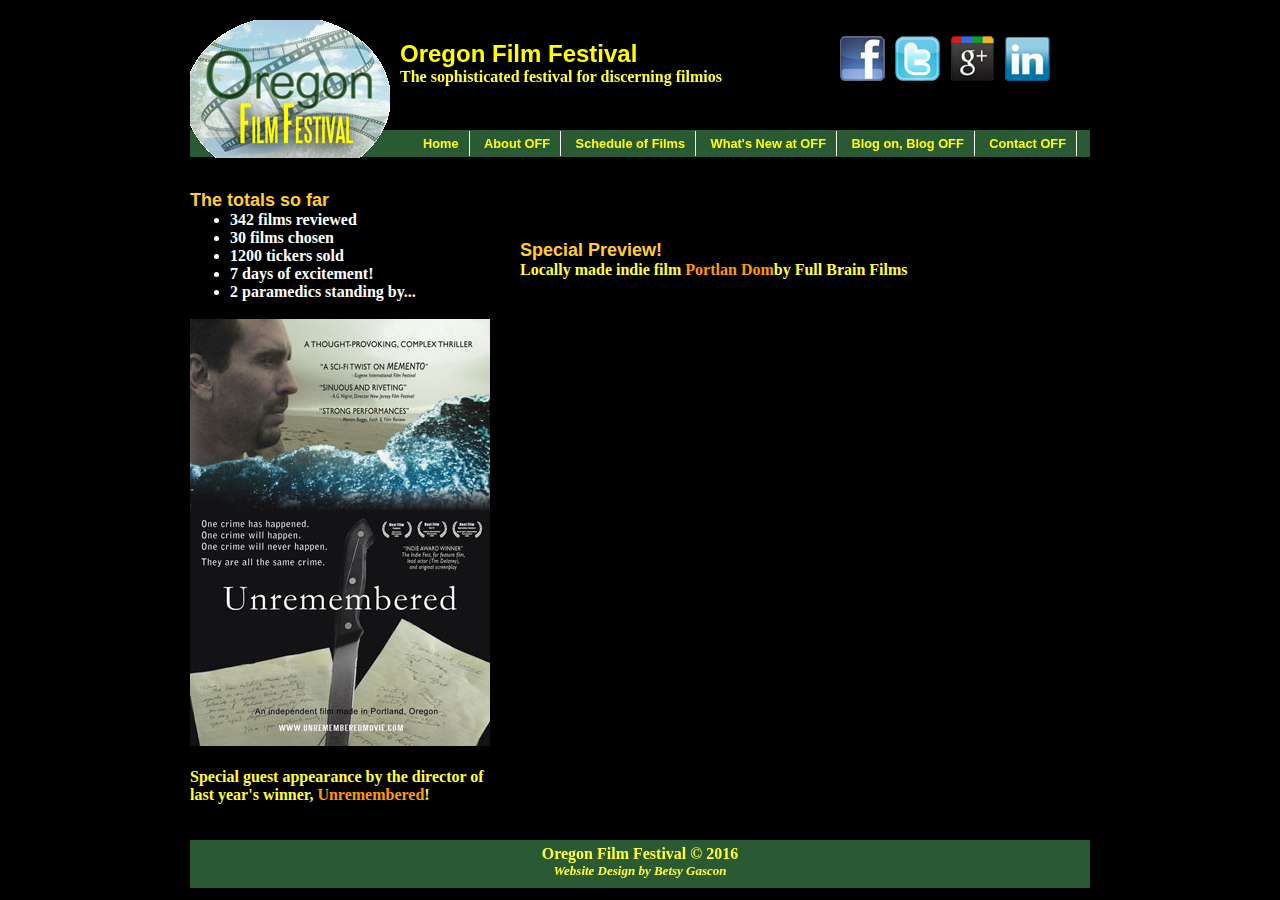
<file: index.html>
<!doctype html>
<html>
<head>
<meta charset="utf-8">
<title>Oregon Film Festival</title>
<link href="assets/oregonff.css" rel="stylesheet" type="text/css">
</head>

<body>
    <div id="centerwrap">
        <div id="header">
       	  <img src="assets/oregonff-logo.png" width="200" height="138" alt="Oregon Film Festival Logo"/>
            <h1>Oregon Film Festival</h1>
            <p>The sophisticated festival for discerning filmios</p>
            <div id="social">
            <img src="assets/soc-facebook.png" width="45" height="45" alt="Facebook Link"/>
            <img src="assets/soc-twitter.png" width="45" height="45" alt="Twitter Link"/>
            <img src="assets/soc-gplus.png" width="45" height="45" alt="Google Plus Link"/>
            <img src="assets/soc-linkedin.png" width="45" height="45" alt="LinkedIn Link"/>
          </div>
        </div>
        <div id="navcontainer">
          <ul>
            <li><a href="#">Home</a></li>
            <li><a href="#">About OFF</a></li>
            <li><a href="schedule-films.html">Schedule of Films</a></li>
            <li><a href="news-off.html">What's New at OFF</a></li>
            <li><a href="#">Blog on, Blog OFF</a></li>
            <li><a href="contact.html">Contact OFF</a></li>
          </ul>
          </div>
        <div id="leftcol">
            <h2>The totals so far</h2>
            <ul>
                <li>342 films reviewed</li>
                <li>30 films chosen</li>
                <li>1200 tickers sold</li>
                <li>7 days of excitement!</li>
                <li>2 paramedics standing by...</li>
            </ul>
            <p>&nbsp;</p>
            <p><img src="assets/unremembered.jpg" width="300" height="427" alt="Independent Film Unremembered"/></p>
            <p>&nbsp;</p>
            <p>Special guest appearance by the director of last year's winner, <a href="http://www.unrememberedmovie.com" target="_blank">Unremembered</a>!</p>
            <p>&nbsp;</p>
            <p>&nbsp;</p>
        </div>
        <div id="rightcol">
            <h2>Special Preview!</h2>
            <p>Locally made indie film <a href="http://www.portlanddom.com" target="_blank">Portlan Dom</a>by Full Brain Films</p>
            <iframe width="560" height="315" src="https://www.youtube.com/embed/sL2AuGXmsto" frameborder="0" allowfullscreen></iframe>
        </div>
        <div id="footer">
            <p>Oregon Film Festival &copy; 2016</p>
            <p class="credits">Website Design by Betsy Gascon</p>
        </div>
    </div>
</body>
</html>
</file>
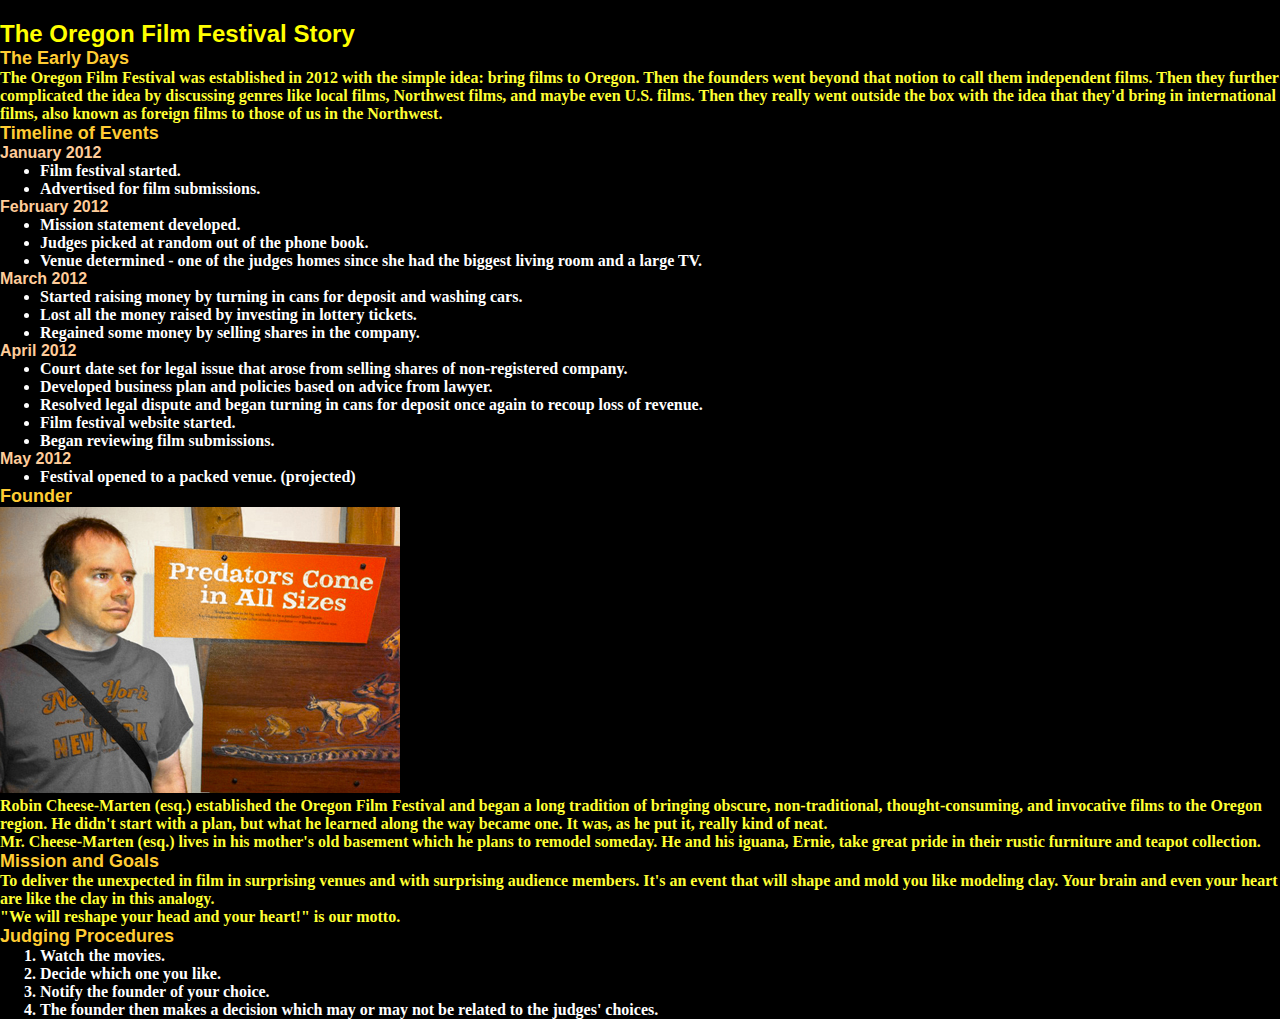
<file: about-oregon-film-festival.html>
<!doctype html>
<html>
<head>
<meta charset="utf-8">
<title>About our festival and mission | Oregon Film Festival</title>
<link href="assets/oregonff.css" rel="stylesheet" type="text/css">
</head>

<body>
<h1>The Oregon Film Festival Story</h1>
<h2>The Early Days</h2>
<p>The Oregon Film Festival was established in 2012 with the  simple idea: bring films to Oregon. Then the founders went beyond that notion  to call them independent films. Then they further complicated the idea by  discussing genres like local films, Northwest films, and maybe even U.S. films.  Then they really went outside the box with the idea that they'd bring in  international films, also known as foreign films to those of us in the  Northwest.</p>
<h2>Timeline of Events</h2>
<h3>January 2012</h3>
<ul>
  <li>Film festival started.</li>
  <li>Advertised for film submissions.</li>
</ul>
<h3>February 2012</h3>
<ul>
  <li>Mission statement developed.</li>
  <li>Judges picked at random out of the phone book.</li>
  <li>Venue determined - one of the judges homes since she had the  biggest living room and a large TV.</li>
</ul>
<h3>March 2012</h3>
<ul>
  <li>Started raising money by turning in cans for deposit and  washing cars.</li>
  <li>Lost all the money raised by investing in lottery tickets.</li>
  <li>Regained some money by selling shares in the company.</li>
</ul>
<h3>April 2012</h3>
<ul>
  <li>Court date set for legal issue that arose from selling  shares of non-registered company.</li>
  <li>Developed business plan and policies based on advice from  lawyer.</li>
  <li>Resolved legal dispute and began turning in cans for deposit  once again to recoup loss of revenue.</li>
  <li>Film festival website started.</li>
  <li>Began reviewing film submissions.</li>
</ul>
<h3>May 2012</h3>
<ul>
  <li>Festival opened to a packed venue. (projected)</li>
</ul>
<h2>Founder</h2>
<p><img src="assets/founder.jpg" width="400" height="286" alt="Robin Cheese-Marten"/></p>
<p>Robin Cheese-Marten (esq.) established the Oregon Film  Festival and began a long tradition of bringing obscure, non-traditional,  thought-consuming, and invocative films to the Oregon region. He didn't start  with a plan, but what he learned along the way became one. It was, as he put  it, really kind of neat.<br>
  Mr. Cheese-Marten (esq.) lives in his mother's old basement  which he plans to remodel someday. He and his iguana, Ernie, take great pride  in their rustic furniture and teapot collection.</p>
<h2>Mission and Goals</h2>
<p>To deliver the unexpected in film in surprising venues and  with surprising audience members. It's an event that will shape and mold you  like modeling clay. Your brain and even your heart are like the clay in this  analogy. <br>
&quot;We will reshape your head and your heart!&quot; is our  motto.</p>
<h2>Judging Procedures</h2>
<ol>
  <li>Watch the movies.</li>
  <li>Decide which one you like.</li>
  <li>Notify the founder of your choice.</li>
  <li>The founder then makes a decision which may or  may not be related to the judges' choices.</li>
</ol>
</body>
</html>
</file>
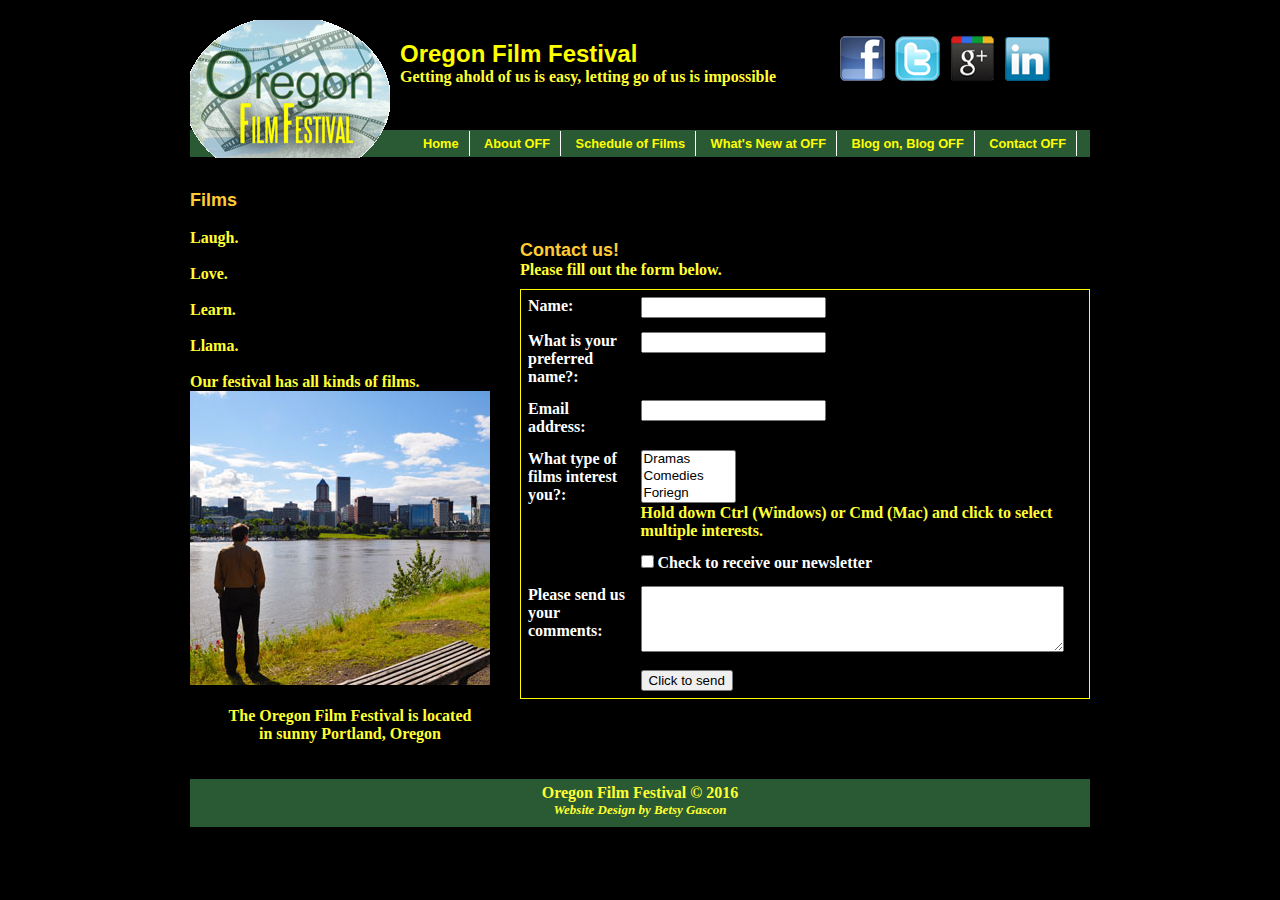
<file: contact.html>
<!doctype html>
<html>
<head>
<meta charset="utf-8">
<title>Contact us about all things indie film | Oregon Film Festival</title>
<link href="assets/oregonff.css" rel="stylesheet" type="text/css">
</head>

<body>
    <div id="centerwrap">
        <div id="header">
       	  <img src="assets/oregonff-logo.png" width="200" height="138" alt="Oregon Film Festival Logo"/>
            <h1>Oregon Film Festival</h1>
            <p>Getting ahold of us is easy, letting go of us is impossible</p>
            <div id="social">
            <img src="assets/soc-facebook.png" width="45" height="45" alt="Facebook Link"/>
            <img src="assets/soc-twitter.png" width="45" height="45" alt="Twitter Link"/>
            <img src="assets/soc-gplus.png" width="45" height="45" alt="Google Plus Link"/>
            <img src="assets/soc-linkedin.png" width="45" height="45" alt="LinkedIn Link"/>
          </div>
        </div>
        <div id="navcontainer">
          <ul>
            <li><a href="index.html">Home</a></li>
            <li><a href="#">About OFF</a></li>
            <li><a href="schedule-films.html">Schedule of Films</a></li>
            <li><a href="news-off.html">What's New at OFF</a></li>
            <li><a href="#">Blog on, Blog OFF</a></li>
            <li><a href="#">Contact OFF</a></li>
          </ul>
          </div>
        <div id="leftcol">
            <h2>Films</h2>
            <p>&nbsp;</p>
          <p>Laugh.</p>
            <p>&nbsp;</p>
            <p>Love.</p>
            <p>&nbsp;</p>
            <p>Learn.</p>
            <p>&nbsp;</p>
            <p>Llama.</p>
            <p>&nbsp;</p>
          <p>Our festival has all kinds of films.</p>
            <p><img src="assets/contact-pdx.jpg" width="300" height="294" alt="Oregon Film Festival in Portland, Oregon"/></p>
            <p>&nbsp;</p>
            <p class="centerit">The Oregon Film Festival is located<br>
in sunny Portland, Oregon</p>
            <p>&nbsp;</p>
            <p>&nbsp;</p>
        </div>
        <div id="rightcol">
            <h2>Contact us!</h2>
            <p>Please fill out the form below.</p>
            <form id="contactform">
            <table width="100%" border="0" cellspacing="0" cellpadding="0">
              <tbody>
                <tr>
                  <td><label for="customername">Name:</label></td>
                  <td><input type="text" name="customername" id="customername"></td>
                </tr>
                <tr>
                  <td><label for="preferredname">What is your preferred name?:</label></td>
                  <td><input name="preferredname" type="text" required id="preferredname"></td>
                </tr>
                <tr>
                  <td><label for="emailaddress">Email address:</label></td>
                  <td><input name="emailaddress" type="email" required id="emailaddress"></td>
                </tr>
                <tr>
                  <td><label for="interests">What type of films interest you?:</label></td>
                  <td><p>
                    <select name="interests" size="3" multiple id="interests">
                      <option value="Dramas">Dramas</option>
                      <option value="Comedies">Comedies</option>
                      <option value="International">Foriegn</option>
                      <option value="Sci Fi and thinkers">Sci Fi</option>
                      <option value="Docs and snoozers">Documentaries</option>
                    </select>
                  </p>
                  <p>Hold down Ctrl (Windows) or Cmd (Mac) and click to select multiple interests. </p></td>
                </tr>
                <tr>
                  <td>&nbsp;</td>
                  <td><input type="checkbox" name="addme" id="addme">
                  Check to receive our newsletter</td>
                </tr>
                <tr>
                  <td><label for="comments">Please send us your comments:</label></td>
                  <td><textarea name="comments" cols="50" rows="4" id="comments"></textarea></td>
                </tr>
                <tr>
                  <td>&nbsp;</td>
                  <td><input type="submit" name="submit" id="submit" value="Click to send"></td>
                </tr>
              </tbody>
            </table>
            </form>
            
           
      </div>
        <div id="footer">
            <p>Oregon Film Festival &copy; 2016</p>
            <p class="credits">Website Design by Betsy Gascon</p>
        </div>
    </div>
</body>
</html>
</file>
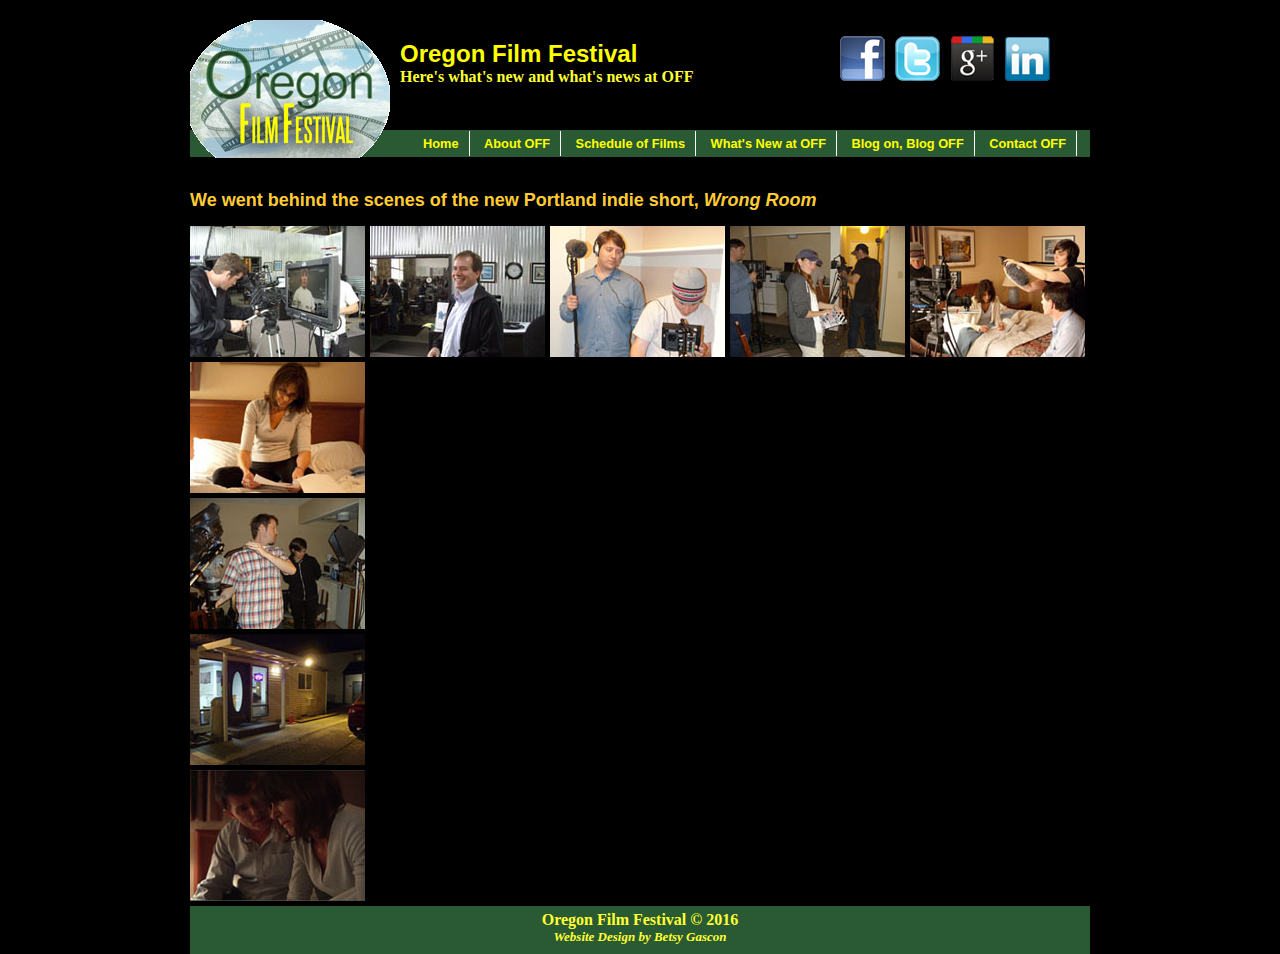
<file: news-off.html>
<!doctype html>
<html>
<head>
<meta charset="utf-8">
<title>Recent indie film news | Oregon Film Festival</title>
<link href="assets/oregonff.css" rel="stylesheet" type="text/css">
<script type="text/javascript">
function MM_preloadImages() { //v3.0
  var d=document; if(d.images){ if(!d.MM_p) d.MM_p=new Array();
    var i,j=d.MM_p.length,a=MM_preloadImages.arguments; for(i=0; i<a.length; i++)
    if (a[i].indexOf("#")!=0){ d.MM_p[j]=new Image; d.MM_p[j++].src=a[i];}}
}

function MM_swapImgRestore() { //v3.0
  var i,x,a=document.MM_sr; for(i=0;a&&i<a.length&&(x=a[i])&&x.oSrc;i++) x.src=x.oSrc;
}

function MM_findObj(n, d) { //v4.01
  var p,i,x;  if(!d) d=document; if((p=n.indexOf("?"))>0&&parent.frames.length) {
    d=parent.frames[n.substring(p+1)].document; n=n.substring(0,p);}
  if(!(x=d[n])&&d.all) x=d.all[n]; for (i=0;!x&&i<d.forms.length;i++) x=d.forms[i][n];
  for(i=0;!x&&d.layers&&i<d.layers.length;i++) x=MM_findObj(n,d.layers[i].document);
  if(!x && d.getElementById) x=d.getElementById(n); return x;
}

function MM_swapImage() { //v3.0
  var i,j=0,x,a=MM_swapImage.arguments; document.MM_sr=new Array; for(i=0;i<(a.length-2);i+=3)
   if ((x=MM_findObj(a[i]))!=null){document.MM_sr[j++]=x; if(!x.oSrc) x.oSrc=x.src; x.src=a[i+2];}
}
</script>
</head>

<body onLoad="MM_preloadImages('assets/news/wr_day1_003.jpg','assets/news/wr_day1_005.jpg','assets/news/wr_day2_005.jpg','assets/news/wr_day2_014.jpg','assets/news/wr_day3_008.jpg','assets/news/wr_day3_020.jpg','assets/news/wr_day3_028.jpg','assets/news/wr_day3_032.jpg','assets/news/wr_karla_garland_01.jpg')">
<div id="centerwrap">
  <div id="header"> <img src="assets/oregonff-logo.png" width="200" height="138" alt="Oregon Film Festival Logo"/>
    <h1>Oregon Film Festival</h1>
    <p>Here's what's new and what's news at OFF</p>
    <div id="social"> <img src="assets/soc-facebook.png" width="45" height="45" alt="Facebook Link"/> <img src="assets/soc-twitter.png" width="45" height="45" alt="Twitter Link"/> <img src="assets/soc-gplus.png" width="45" height="45" alt="Google Plus Link"/> <img src="assets/soc-linkedin.png" width="45" height="45" alt="LinkedIn Link"/> </div>
  </div>
  <div id="navcontainer">
    <ul>
      <li><a href="index.html">Home</a></li>
      <li><a href="#">About OFF</a></li>
      <li><a href="schedule-films.html">Schedule of Films</a></li>
      <li><a href="#">What's New at OFF</a></li>
      <li><a href="#">Blog on, Blog OFF</a></li>
      <li><a href="contact.html">Contact OFF</a></li>
    </ul>
  </div>
  <div id="onecol">
  <h2>We went behind the scenes of the new Portland indie short, <em>Wrong Room</em></h2>
  	<div id="thbrow">
    <img src="assets/news/thb_wr_day1_003.jpg" alt="Pic 1" width="175" height="131" id="pic1" onMouseOver="MM_swapImage('blank_image','','assets/news/wr_day1_003.jpg',1)"/><img src="assets/news/thb_wr_day1_005.jpg" alt="Pic 2" width="175" height="131" id="pic2" onMouseOver="MM_swapImage('blank_image','','assets/news/wr_day1_005.jpg',1)"/><img src="assets/news/thb_wr_day2_005.jpg" alt="Pic 3" width="175" height="131" id="pic3" onMouseOver="MM_swapImage('blank_image','','assets/news/wr_day2_005.jpg',1)"/><img src="assets/news/thb_wr_day2_014.jpg" alt="Pic 4" width="175" height="131" id="pic4" onMouseOver="MM_swapImage('blank_image','','assets/news/wr_day2_014.jpg',1)"/><img src="assets/news/thb_wr_day3_008.jpg" alt="Pic 5" width="175" height="131" id="pic5" onMouseOver="MM_swapImage('blank_image','','assets/news/wr_day3_008.jpg',1)"/>
    </div>
    <div id="thbcol">
    <img src="assets/news/thb_wr_day3_020.jpg" alt="Pic 6" width="175" height="131" id="pic6" onMouseOver="MM_swapImage('blank_image','','assets/news/wr_day3_020.jpg',1)"/><img src="assets/news/thb_wr_day3_028.jpg" alt="Pic 7" width="175" height="131" id="pic7" onMouseOver="MM_swapImage('blank_image','','assets/news/wr_day3_028.jpg',1)"/><img src="assets/news/thb_wr_day3_032.jpg" alt="Pic 8" width="175" height="131" id="pic8" onMouseOver="MM_swapImage('blank_image','','assets/news/wr_day3_032.jpg',1)"/><img src="assets/news/thb_wr_karla_garland_01.jpg" alt="Pic 9" width="175" height="131" id="pic9" onMouseOver="MM_swapImage('blank_image','','assets/news/wr_karla_garland_01.jpg',1)"/>
    </div>
    <div id="mainimage">
    <img id="blank_image" src="assets/news/blank.png" width="600" height="450" alt="Blank Image for Rollover"/>
    </div>
  </div>
  <div id="footer">
    <p>Oregon Film Festival &copy; 2016</p>
    <p class="credits">Website Design by Betsy Gascon</p>
  </div>
</div>
</body>
</html>
</file>
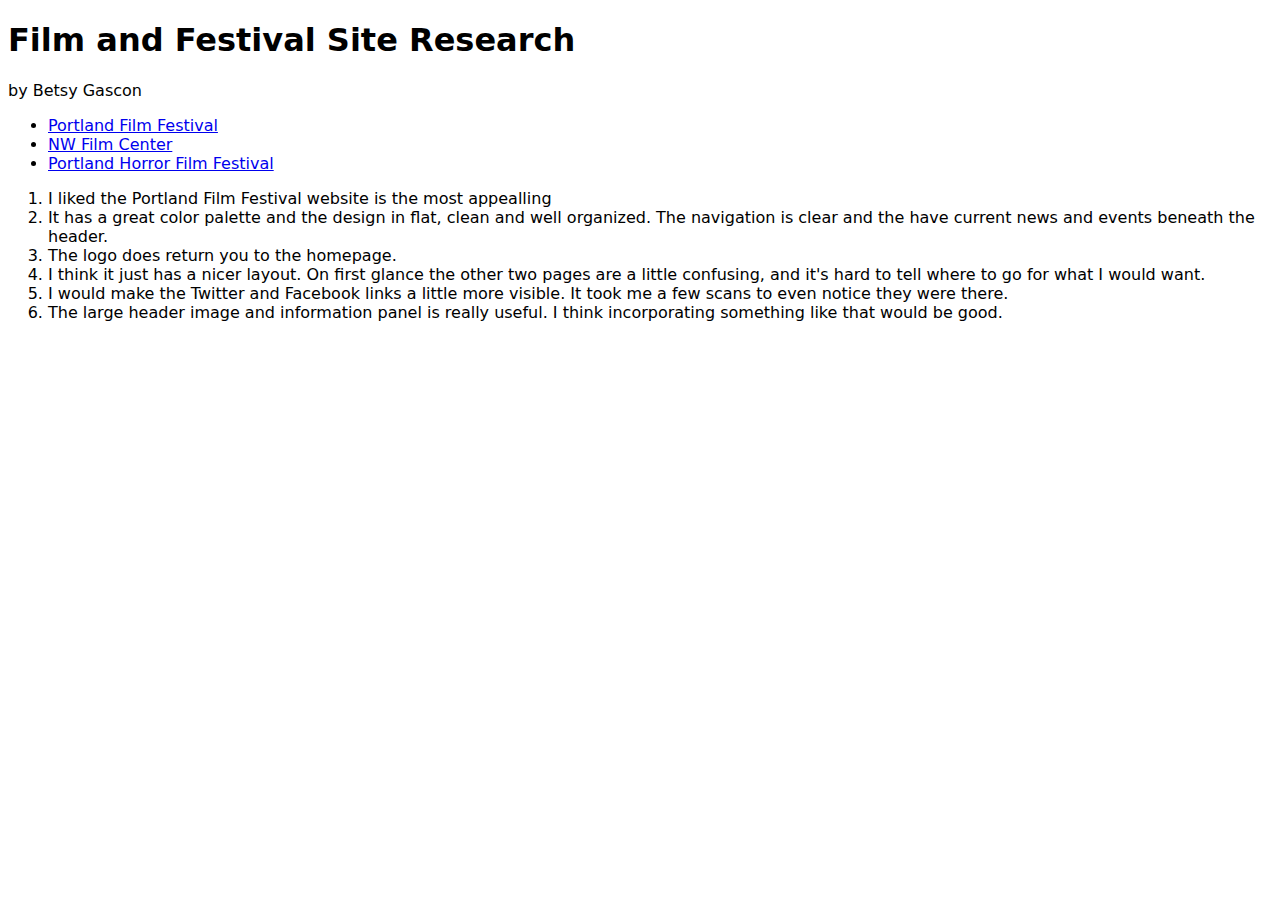
<file: oregonff-research.html>
<!doctype html>
<html>
<head>
<meta charset="utf-8">
<title>Site Research | Oregon Film Festival</title>
<style type="text/css">
body,td,th {
	font-family: Segoe, "Segoe UI", "DejaVu Sans", "Trebuchet MS", Verdana, sans-serif;
}
</style>
</head>

<body>
<h1>Film and Festival Site Research</h1>
<p>by Betsy Gascon</p>
<ul>
  <li><a href="http://portlandfilmfestival.com/">Portland Film Festival</a></li>
  <li><a href="https://nwfilm.org/festivals/">NW Film Center</a> </li>
  <li><a href="https://portlandhorrorfilmfestival.com/">Portland Horror Film Festival</a></li>
</ul>
<ol>
  <li>I liked the Portland Film Festival website is the most appealling</li>
  <li>It has a great color palette and the design in flat, clean and well organized. The navigation is clear and the have current news and events beneath the header.</li>
  <li>The logo does return you to the homepage.</li>
  <li>I think it just has a nicer layout. On first glance the other two pages are a little confusing, and it's hard to tell where to go for what I would want.</li>
  <li>I would make the Twitter and Facebook links a little more visible. It took me a few scans to even notice they were there.</li>
  <li>The large header image and information panel is really useful. I think incorporating something like that would be good.</li>
</ol>
<p>&nbsp;</p>
</body>
</html>
</file>
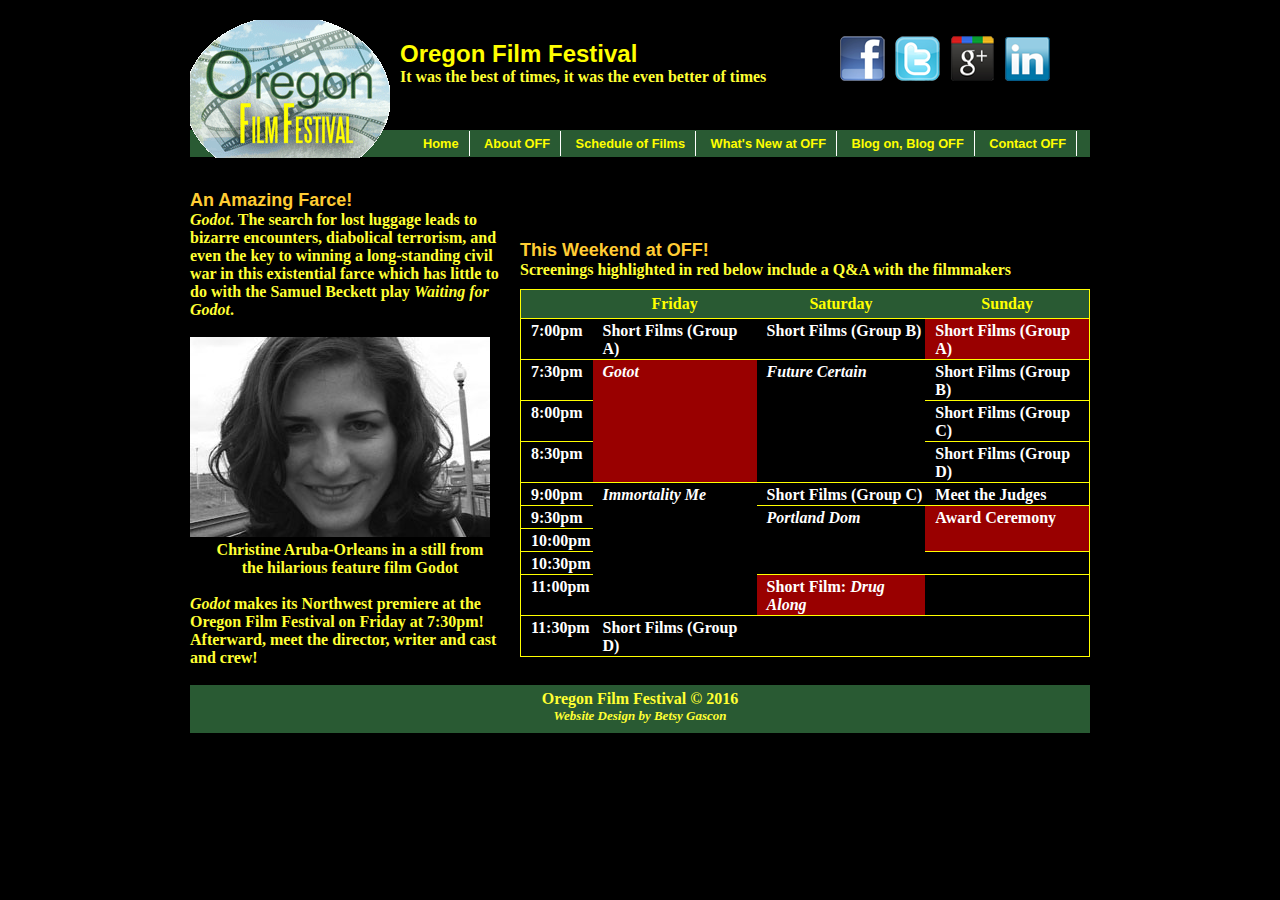
<file: schedule-films.html>
<!doctype html>
<html>
<head>
<meta charset="utf-8">
<title>Our Schedule of Films this year | Oregon Film Festival</title>
<link href="assets/oregonff.css" rel="stylesheet" type="text/css">
</head>

<body>
    <div id="centerwrap">
        <div id="header">
       	  <img src="assets/oregonff-logo.png" width="200" height="138" alt="Oregon Film Festival Logo"/>
            <h1>Oregon Film Festival</h1>
            <p>It was the best of times, it was the even better of times</p>
            <div id="social">
            <img src="assets/soc-facebook.png" width="45" height="45" alt="Facebook Link"/>
            <img src="assets/soc-twitter.png" width="45" height="45" alt="Twitter Link"/>
            <img src="assets/soc-gplus.png" width="45" height="45" alt="Google Plus Link"/>
            <img src="assets/soc-linkedin.png" width="45" height="45" alt="LinkedIn Link"/>
          </div>
        </div>
        <div id="navcontainer">
          <ul>
            <li><a href="index.html">Home</a></li>
            <li><a href="#">About OFF</a></li>
            <li><a href="#">Schedule of Films</a></li>
            <li><a href="news-off.html">What's New at OFF</a></li>
            <li><a href="#">Blog on, Blog OFF</a></li>
            <li><a href="contact.html">Contact OFF</a></li>
          </ul>
          </div>
        <div id="leftcol">
          <h2>An Amazing Farce!</h2>
            <p><em>Godot</em>. The search for lost luggage leads to bizarre encounters, diabolical terrorism, and even the key to winning a long-standing civil war in this existential farce which has little to do with the Samuel Beckett play <em>Waiting for Godot</em>.</p>
            <p>&nbsp;</p>
            <p><img src="assets/godot-still.jpg " width="300" height="200" alt="Christine Aruba-Orleans in Godot"/></p>
            <p class="centerit">Christine Aruba-Orleans in a still from<br>
the hilarious feature film Godot</p>
          <p>&nbsp;</p>
            <p><em>Godot</em> makes its Northwest premiere at the Oregon Film Festival on Friday at 7:30pm! Afterward, meet the director, writer and cast and crew!</p>
            <p>&nbsp;</p>
      </div>
        <div id="rightcol">
            <h2>This Weekend at OFF!</h2>
          <p>Screenings highlighted in red below include a Q&amp;A with the filmmakers</p>
            <table width="100%" border="0" cellspacing="0" cellpadding="0">
              <tbody>
                <tr>
                  <th scope="col">&nbsp;</th>
                  <th scope="col">Friday</th>
                  <th scope="col">Saturday</th>
                  <th scope="col">Sunday</th>
                </tr>
                <tr>
                  <td>7:00pm</td>
                  <td>Short Films (Group A)</td>
                  <td>Short Films (Group B)</td>
                  <td class="highlight_schedule">Short Films (Group A)</td>
                </tr>
                <tr>
                  <td>7:30pm</td>
                  <td rowspan="3" class="highlight_schedule"><em>Gotot</em></td>
                  <td rowspan="3"><em>Future Certain</em></td>
                  <td>Short Films (Group B)</td>
                </tr>
                <tr>
                  <td>8:00pm</td>
                  <td>Short Films (Group C)</td>
                </tr>
                <tr>
                  <td>8:30pm</td>
                  <td>Short Films (Group D)</td>
                </tr>
                <tr>
                  <td>9:00pm</td>
                  <td rowspan="5"><em>Immortality Me</em></td>
                  <td>Short Films (Group C)</td>
                  <td>Meet the Judges</td>
                </tr>
                <tr>
                  <td>9:30pm</td>
                  <td rowspan="3"><em>Portland Dom</em></td>
                  <td rowspan="2" class="highlight_schedule">Award Ceremony</td>
                </tr>
                <tr>
                  <td>10:00pm</td>
                </tr>
                <tr>
                  <td>10:30pm</td>
                  <td>&nbsp;</td>
                </tr>
                <tr>
                  <td>11:00pm</td>
                  <td class="highlight_schedule">Short Film: <em>Drug Along</em></td>
                  <td>&nbsp;</td>
                </tr>
                <tr>
                  <td>11:30pm</td>
                  <td>Short Films (Group D)</td>
                  <td>&nbsp;</td>
                  <td>&nbsp;</td>
                </tr>
              </tbody>
            </table>
            
        </div>
        <div id="footer">
            <p>Oregon Film Festival &copy; 2016</p>
            <p class="credits">Website Design by Betsy Gascon</p>
        </div>
    </div>
</body>
</html>
</file>
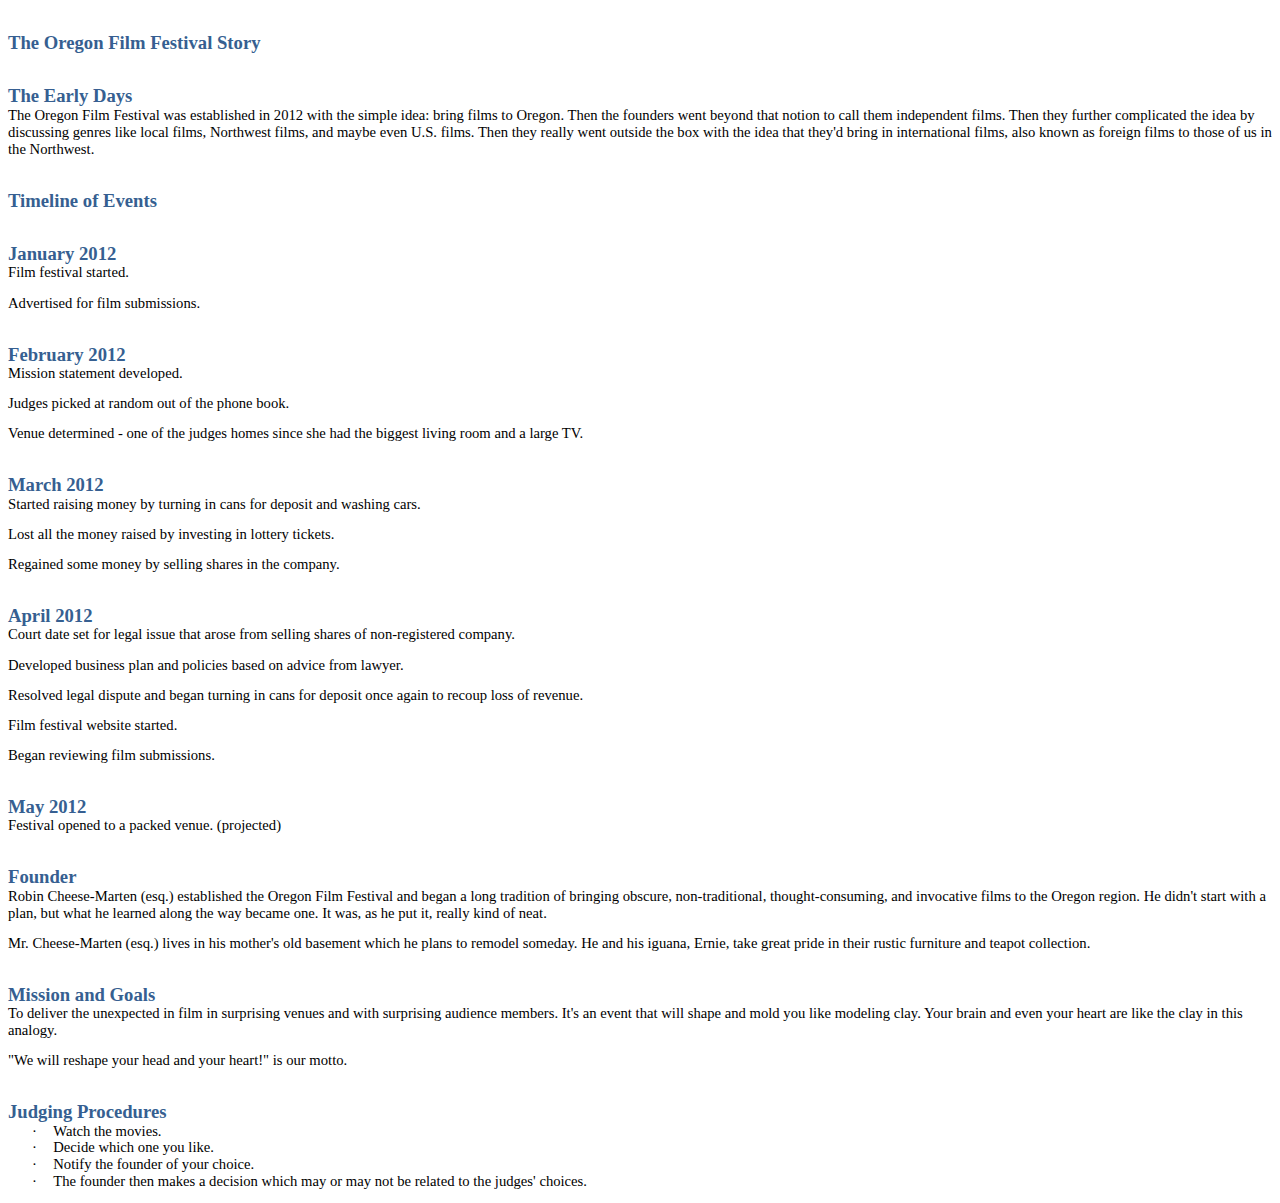
<file: the-oregon-film-festival-story.htm>
<html xmlns:v="urn:schemas-microsoft-com:vml"
xmlns:o="urn:schemas-microsoft-com:office:office"
xmlns:w="urn:schemas-microsoft-com:office:word"
xmlns:m="http://schemas.microsoft.com/office/2004/12/omml"
xmlns:css="http://macVmlSchemaUri" xmlns="http://www.w3.org/TR/REC-html40">

<head>
<meta http-equiv=Content-Type content="text/html; charset=macintosh">
<meta name=ProgId content=Word.Document>
<meta name=Generator content="Microsoft Word 14">
<meta name=Originator content="Microsoft Word 14">
<link rel=File-List href="the-oregon-film-festival-story_files/filelist.xml">
<!--[if gte mso 9]><xml>
 <o:DocumentProperties>
  <o:Author>FBF</o:Author>
  <o:LastAuthor>Greg Kerr</o:LastAuthor>
  <o:Revision>2</o:Revision>
  <o:TotalTime>32</o:TotalTime>
  <o:Created>2012-11-21T22:41:00Z</o:Created>
  <o:LastSaved>2012-11-21T22:41:00Z</o:LastSaved>
  <o:Pages>1</o:Pages>
  <o:Words>349</o:Words>
  <o:Characters>1990</o:Characters>
  <o:Company>Microsoft</o:Company>
  <o:Lines>16</o:Lines>
  <o:Paragraphs>4</o:Paragraphs>
  <o:CharactersWithSpaces>2335</o:CharactersWithSpaces>
  <o:Version>14.0</o:Version>
 </o:DocumentProperties>
</xml><![endif]-->
<link rel=themeData href="the-oregon-film-festival-story_files/themedata.xml">
<!--[if gte mso 9]><xml>
 <w:WordDocument>
  <w:SpellingState>Clean</w:SpellingState>
  <w:GrammarState>Clean</w:GrammarState>
  <w:TrackMoves/>
  <w:TrackFormatting/>
  <w:PunctuationKerning/>
  <w:ValidateAgainstSchemas/>
  <w:SaveIfXMLInvalid>false</w:SaveIfXMLInvalid>
  <w:IgnoreMixedContent>false</w:IgnoreMixedContent>
  <w:AlwaysShowPlaceholderText>false</w:AlwaysShowPlaceholderText>
  <w:DoNotPromoteQF/>
  <w:LidThemeOther>EN-US</w:LidThemeOther>
  <w:LidThemeAsian>JA</w:LidThemeAsian>
  <w:LidThemeComplexScript>X-NONE</w:LidThemeComplexScript>
  <w:Compatibility>
   <w:BreakWrappedTables/>
   <w:SnapToGridInCell/>
   <w:WrapTextWithPunct/>
   <w:UseAsianBreakRules/>
   <w:DontGrowAutofit/>
   <w:SplitPgBreakAndParaMark/>
  </w:Compatibility>
  <m:mathPr>
   <m:mathFont m:val="Cambria Math"/>
   <m:brkBin m:val="before"/>
   <m:brkBinSub m:val="&#45;-"/>
   <m:smallFrac m:val="off"/>
   <m:dispDef/>
   <m:lMargin m:val="0"/>
   <m:rMargin m:val="0"/>
   <m:defJc m:val="centerGroup"/>
   <m:wrapIndent m:val="1440"/>
   <m:intLim m:val="subSup"/>
   <m:naryLim m:val="undOvr"/>
  </m:mathPr></w:WordDocument>
</xml><![endif]--><!--[if gte mso 9]><xml>
 <w:LatentStyles DefLockedState="false" DefUnhideWhenUsed="true"
  DefSemiHidden="true" DefQFormat="false" DefPriority="99"
  LatentStyleCount="276">
  <w:LsdException Locked="false" Priority="0" SemiHidden="false"
   UnhideWhenUsed="false" QFormat="true" Name="Normal"/>
  <w:LsdException Locked="false" Priority="9" SemiHidden="false"
   UnhideWhenUsed="false" QFormat="true" Name="heading 1"/>
  <w:LsdException Locked="false" Priority="9" QFormat="true" Name="heading 2"/>
  <w:LsdException Locked="false" Priority="9" QFormat="true" Name="heading 3"/>
  <w:LsdException Locked="false" Priority="9" QFormat="true" Name="heading 4"/>
  <w:LsdException Locked="false" Priority="9" QFormat="true" Name="heading 5"/>
  <w:LsdException Locked="false" Priority="9" QFormat="true" Name="heading 6"/>
  <w:LsdException Locked="false" Priority="9" QFormat="true" Name="heading 7"/>
  <w:LsdException Locked="false" Priority="9" QFormat="true" Name="heading 8"/>
  <w:LsdException Locked="false" Priority="9" QFormat="true" Name="heading 9"/>
  <w:LsdException Locked="false" Priority="39" Name="toc 1"/>
  <w:LsdException Locked="false" Priority="39" Name="toc 2"/>
  <w:LsdException Locked="false" Priority="39" Name="toc 3"/>
  <w:LsdException Locked="false" Priority="39" Name="toc 4"/>
  <w:LsdException Locked="false" Priority="39" Name="toc 5"/>
  <w:LsdException Locked="false" Priority="39" Name="toc 6"/>
  <w:LsdException Locked="false" Priority="39" Name="toc 7"/>
  <w:LsdException Locked="false" Priority="39" Name="toc 8"/>
  <w:LsdException Locked="false" Priority="39" Name="toc 9"/>
  <w:LsdException Locked="false" Priority="35" QFormat="true" Name="caption"/>
  <w:LsdException Locked="false" Priority="10" SemiHidden="false"
   UnhideWhenUsed="false" QFormat="true" Name="Title"/>
  <w:LsdException Locked="false" Priority="1" Name="Default Paragraph Font"/>
  <w:LsdException Locked="false" Priority="11" SemiHidden="false"
   UnhideWhenUsed="false" QFormat="true" Name="Subtitle"/>
  <w:LsdException Locked="false" Priority="22" SemiHidden="false"
   UnhideWhenUsed="false" QFormat="true" Name="Strong"/>
  <w:LsdException Locked="false" Priority="20" SemiHidden="false"
   UnhideWhenUsed="false" QFormat="true" Name="Emphasis"/>
  <w:LsdException Locked="false" Priority="59" SemiHidden="false"
   UnhideWhenUsed="false" Name="Table Grid"/>
  <w:LsdException Locked="false" UnhideWhenUsed="false" Name="Placeholder Text"/>
  <w:LsdException Locked="false" Priority="1" SemiHidden="false"
   UnhideWhenUsed="false" QFormat="true" Name="No Spacing"/>
  <w:LsdException Locked="false" Priority="60" SemiHidden="false"
   UnhideWhenUsed="false" Name="Light Shading"/>
  <w:LsdException Locked="false" Priority="61" SemiHidden="false"
   UnhideWhenUsed="false" Name="Light List"/>
  <w:LsdException Locked="false" Priority="62" SemiHidden="false"
   UnhideWhenUsed="false" Name="Light Grid"/>
  <w:LsdException Locked="false" Priority="63" SemiHidden="false"
   UnhideWhenUsed="false" Name="Medium Shading 1"/>
  <w:LsdException Locked="false" Priority="64" SemiHidden="false"
   UnhideWhenUsed="false" Name="Medium Shading 2"/>
  <w:LsdException Locked="false" Priority="65" SemiHidden="false"
   UnhideWhenUsed="false" Name="Medium List 1"/>
  <w:LsdException Locked="false" Priority="66" SemiHidden="false"
   UnhideWhenUsed="false" Name="Medium List 2"/>
  <w:LsdException Locked="false" Priority="67" SemiHidden="false"
   UnhideWhenUsed="false" Name="Medium Grid 1"/>
  <w:LsdException Locked="false" Priority="68" SemiHidden="false"
   UnhideWhenUsed="false" Name="Medium Grid 2"/>
  <w:LsdException Locked="false" Priority="69" SemiHidden="false"
   UnhideWhenUsed="false" Name="Medium Grid 3"/>
  <w:LsdException Locked="false" Priority="70" SemiHidden="false"
   UnhideWhenUsed="false" Name="Dark List"/>
  <w:LsdException Locked="false" Priority="71" SemiHidden="false"
   UnhideWhenUsed="false" Name="Colorful Shading"/>
  <w:LsdException Locked="false" Priority="72" SemiHidden="false"
   UnhideWhenUsed="false" Name="Colorful List"/>
  <w:LsdException Locked="false" Priority="73" SemiHidden="false"
   UnhideWhenUsed="false" Name="Colorful Grid"/>
  <w:LsdException Locked="false" Priority="60" SemiHidden="false"
   UnhideWhenUsed="false" Name="Light Shading Accent 1"/>
  <w:LsdException Locked="false" Priority="61" SemiHidden="false"
   UnhideWhenUsed="false" Name="Light List Accent 1"/>
  <w:LsdException Locked="false" Priority="62" SemiHidden="false"
   UnhideWhenUsed="false" Name="Light Grid Accent 1"/>
  <w:LsdException Locked="false" Priority="63" SemiHidden="false"
   UnhideWhenUsed="false" Name="Medium Shading 1 Accent 1"/>
  <w:LsdException Locked="false" Priority="64" SemiHidden="false"
   UnhideWhenUsed="false" Name="Medium Shading 2 Accent 1"/>
  <w:LsdException Locked="false" Priority="65" SemiHidden="false"
   UnhideWhenUsed="false" Name="Medium List 1 Accent 1"/>
  <w:LsdException Locked="false" UnhideWhenUsed="false" Name="Revision"/>
  <w:LsdException Locked="false" Priority="34" SemiHidden="false"
   UnhideWhenUsed="false" QFormat="true" Name="List Paragraph"/>
  <w:LsdException Locked="false" Priority="29" SemiHidden="false"
   UnhideWhenUsed="false" QFormat="true" Name="Quote"/>
  <w:LsdException Locked="false" Priority="30" SemiHidden="false"
   UnhideWhenUsed="false" QFormat="true" Name="Intense Quote"/>
  <w:LsdException Locked="false" Priority="66" SemiHidden="false"
   UnhideWhenUsed="false" Name="Medium List 2 Accent 1"/>
  <w:LsdException Locked="false" Priority="67" SemiHidden="false"
   UnhideWhenUsed="false" Name="Medium Grid 1 Accent 1"/>
  <w:LsdException Locked="false" Priority="68" SemiHidden="false"
   UnhideWhenUsed="false" Name="Medium Grid 2 Accent 1"/>
  <w:LsdException Locked="false" Priority="69" SemiHidden="false"
   UnhideWhenUsed="false" Name="Medium Grid 3 Accent 1"/>
  <w:LsdException Locked="false" Priority="70" SemiHidden="false"
   UnhideWhenUsed="false" Name="Dark List Accent 1"/>
  <w:LsdException Locked="false" Priority="71" SemiHidden="false"
   UnhideWhenUsed="false" Name="Colorful Shading Accent 1"/>
  <w:LsdException Locked="false" Priority="72" SemiHidden="false"
   UnhideWhenUsed="false" Name="Colorful List Accent 1"/>
  <w:LsdException Locked="false" Priority="73" SemiHidden="false"
   UnhideWhenUsed="false" Name="Colorful Grid Accent 1"/>
  <w:LsdException Locked="false" Priority="60" SemiHidden="false"
   UnhideWhenUsed="false" Name="Light Shading Accent 2"/>
  <w:LsdException Locked="false" Priority="61" SemiHidden="false"
   UnhideWhenUsed="false" Name="Light List Accent 2"/>
  <w:LsdException Locked="false" Priority="62" SemiHidden="false"
   UnhideWhenUsed="false" Name="Light Grid Accent 2"/>
  <w:LsdException Locked="false" Priority="63" SemiHidden="false"
   UnhideWhenUsed="false" Name="Medium Shading 1 Accent 2"/>
  <w:LsdException Locked="false" Priority="64" SemiHidden="false"
   UnhideWhenUsed="false" Name="Medium Shading 2 Accent 2"/>
  <w:LsdException Locked="false" Priority="65" SemiHidden="false"
   UnhideWhenUsed="false" Name="Medium List 1 Accent 2"/>
  <w:LsdException Locked="false" Priority="66" SemiHidden="false"
   UnhideWhenUsed="false" Name="Medium List 2 Accent 2"/>
  <w:LsdException Locked="false" Priority="67" SemiHidden="false"
   UnhideWhenUsed="false" Name="Medium Grid 1 Accent 2"/>
  <w:LsdException Locked="false" Priority="68" SemiHidden="false"
   UnhideWhenUsed="false" Name="Medium Grid 2 Accent 2"/>
  <w:LsdException Locked="false" Priority="69" SemiHidden="false"
   UnhideWhenUsed="false" Name="Medium Grid 3 Accent 2"/>
  <w:LsdException Locked="false" Priority="70" SemiHidden="false"
   UnhideWhenUsed="false" Name="Dark List Accent 2"/>
  <w:LsdException Locked="false" Priority="71" SemiHidden="false"
   UnhideWhenUsed="false" Name="Colorful Shading Accent 2"/>
  <w:LsdException Locked="false" Priority="72" SemiHidden="false"
   UnhideWhenUsed="false" Name="Colorful List Accent 2"/>
  <w:LsdException Locked="false" Priority="73" SemiHidden="false"
   UnhideWhenUsed="false" Name="Colorful Grid Accent 2"/>
  <w:LsdException Locked="false" Priority="60" SemiHidden="false"
   UnhideWhenUsed="false" Name="Light Shading Accent 3"/>
  <w:LsdException Locked="false" Priority="61" SemiHidden="false"
   UnhideWhenUsed="false" Name="Light List Accent 3"/>
  <w:LsdException Locked="false" Priority="62" SemiHidden="false"
   UnhideWhenUsed="false" Name="Light Grid Accent 3"/>
  <w:LsdException Locked="false" Priority="63" SemiHidden="false"
   UnhideWhenUsed="false" Name="Medium Shading 1 Accent 3"/>
  <w:LsdException Locked="false" Priority="64" SemiHidden="false"
   UnhideWhenUsed="false" Name="Medium Shading 2 Accent 3"/>
  <w:LsdException Locked="false" Priority="65" SemiHidden="false"
   UnhideWhenUsed="false" Name="Medium List 1 Accent 3"/>
  <w:LsdException Locked="false" Priority="66" SemiHidden="false"
   UnhideWhenUsed="false" Name="Medium List 2 Accent 3"/>
  <w:LsdException Locked="false" Priority="67" SemiHidden="false"
   UnhideWhenUsed="false" Name="Medium Grid 1 Accent 3"/>
  <w:LsdException Locked="false" Priority="68" SemiHidden="false"
   UnhideWhenUsed="false" Name="Medium Grid 2 Accent 3"/>
  <w:LsdException Locked="false" Priority="69" SemiHidden="false"
   UnhideWhenUsed="false" Name="Medium Grid 3 Accent 3"/>
  <w:LsdException Locked="false" Priority="70" SemiHidden="false"
   UnhideWhenUsed="false" Name="Dark List Accent 3"/>
  <w:LsdException Locked="false" Priority="71" SemiHidden="false"
   UnhideWhenUsed="false" Name="Colorful Shading Accent 3"/>
  <w:LsdException Locked="false" Priority="72" SemiHidden="false"
   UnhideWhenUsed="false" Name="Colorful List Accent 3"/>
  <w:LsdException Locked="false" Priority="73" SemiHidden="false"
   UnhideWhenUsed="false" Name="Colorful Grid Accent 3"/>
  <w:LsdException Locked="false" Priority="60" SemiHidden="false"
   UnhideWhenUsed="false" Name="Light Shading Accent 4"/>
  <w:LsdException Locked="false" Priority="61" SemiHidden="false"
   UnhideWhenUsed="false" Name="Light List Accent 4"/>
  <w:LsdException Locked="false" Priority="62" SemiHidden="false"
   UnhideWhenUsed="false" Name="Light Grid Accent 4"/>
  <w:LsdException Locked="false" Priority="63" SemiHidden="false"
   UnhideWhenUsed="false" Name="Medium Shading 1 Accent 4"/>
  <w:LsdException Locked="false" Priority="64" SemiHidden="false"
   UnhideWhenUsed="false" Name="Medium Shading 2 Accent 4"/>
  <w:LsdException Locked="false" Priority="65" SemiHidden="false"
   UnhideWhenUsed="false" Name="Medium List 1 Accent 4"/>
  <w:LsdException Locked="false" Priority="66" SemiHidden="false"
   UnhideWhenUsed="false" Name="Medium List 2 Accent 4"/>
  <w:LsdException Locked="false" Priority="67" SemiHidden="false"
   UnhideWhenUsed="false" Name="Medium Grid 1 Accent 4"/>
  <w:LsdException Locked="false" Priority="68" SemiHidden="false"
   UnhideWhenUsed="false" Name="Medium Grid 2 Accent 4"/>
  <w:LsdException Locked="false" Priority="69" SemiHidden="false"
   UnhideWhenUsed="false" Name="Medium Grid 3 Accent 4"/>
  <w:LsdException Locked="false" Priority="70" SemiHidden="false"
   UnhideWhenUsed="false" Name="Dark List Accent 4"/>
  <w:LsdException Locked="false" Priority="71" SemiHidden="false"
   UnhideWhenUsed="false" Name="Colorful Shading Accent 4"/>
  <w:LsdException Locked="false" Priority="72" SemiHidden="false"
   UnhideWhenUsed="false" Name="Colorful List Accent 4"/>
  <w:LsdException Locked="false" Priority="73" SemiHidden="false"
   UnhideWhenUsed="false" Name="Colorful Grid Accent 4"/>
  <w:LsdException Locked="false" Priority="60" SemiHidden="false"
   UnhideWhenUsed="false" Name="Light Shading Accent 5"/>
  <w:LsdException Locked="false" Priority="61" SemiHidden="false"
   UnhideWhenUsed="false" Name="Light List Accent 5"/>
  <w:LsdException Locked="false" Priority="62" SemiHidden="false"
   UnhideWhenUsed="false" Name="Light Grid Accent 5"/>
  <w:LsdException Locked="false" Priority="63" SemiHidden="false"
   UnhideWhenUsed="false" Name="Medium Shading 1 Accent 5"/>
  <w:LsdException Locked="false" Priority="64" SemiHidden="false"
   UnhideWhenUsed="false" Name="Medium Shading 2 Accent 5"/>
  <w:LsdException Locked="false" Priority="65" SemiHidden="false"
   UnhideWhenUsed="false" Name="Medium List 1 Accent 5"/>
  <w:LsdException Locked="false" Priority="66" SemiHidden="false"
   UnhideWhenUsed="false" Name="Medium List 2 Accent 5"/>
  <w:LsdException Locked="false" Priority="67" SemiHidden="false"
   UnhideWhenUsed="false" Name="Medium Grid 1 Accent 5"/>
  <w:LsdException Locked="false" Priority="68" SemiHidden="false"
   UnhideWhenUsed="false" Name="Medium Grid 2 Accent 5"/>
  <w:LsdException Locked="false" Priority="69" SemiHidden="false"
   UnhideWhenUsed="false" Name="Medium Grid 3 Accent 5"/>
  <w:LsdException Locked="false" Priority="70" SemiHidden="false"
   UnhideWhenUsed="false" Name="Dark List Accent 5"/>
  <w:LsdException Locked="false" Priority="71" SemiHidden="false"
   UnhideWhenUsed="false" Name="Colorful Shading Accent 5"/>
  <w:LsdException Locked="false" Priority="72" SemiHidden="false"
   UnhideWhenUsed="false" Name="Colorful List Accent 5"/>
  <w:LsdException Locked="false" Priority="73" SemiHidden="false"
   UnhideWhenUsed="false" Name="Colorful Grid Accent 5"/>
  <w:LsdException Locked="false" Priority="60" SemiHidden="false"
   UnhideWhenUsed="false" Name="Light Shading Accent 6"/>
  <w:LsdException Locked="false" Priority="61" SemiHidden="false"
   UnhideWhenUsed="false" Name="Light List Accent 6"/>
  <w:LsdException Locked="false" Priority="62" SemiHidden="false"
   UnhideWhenUsed="false" Name="Light Grid Accent 6"/>
  <w:LsdException Locked="false" Priority="63" SemiHidden="false"
   UnhideWhenUsed="false" Name="Medium Shading 1 Accent 6"/>
  <w:LsdException Locked="false" Priority="64" SemiHidden="false"
   UnhideWhenUsed="false" Name="Medium Shading 2 Accent 6"/>
  <w:LsdException Locked="false" Priority="65" SemiHidden="false"
   UnhideWhenUsed="false" Name="Medium List 1 Accent 6"/>
  <w:LsdException Locked="false" Priority="66" SemiHidden="false"
   UnhideWhenUsed="false" Name="Medium List 2 Accent 6"/>
  <w:LsdException Locked="false" Priority="67" SemiHidden="false"
   UnhideWhenUsed="false" Name="Medium Grid 1 Accent 6"/>
  <w:LsdException Locked="false" Priority="68" SemiHidden="false"
   UnhideWhenUsed="false" Name="Medium Grid 2 Accent 6"/>
  <w:LsdException Locked="false" Priority="69" SemiHidden="false"
   UnhideWhenUsed="false" Name="Medium Grid 3 Accent 6"/>
  <w:LsdException Locked="false" Priority="70" SemiHidden="false"
   UnhideWhenUsed="false" Name="Dark List Accent 6"/>
  <w:LsdException Locked="false" Priority="71" SemiHidden="false"
   UnhideWhenUsed="false" Name="Colorful Shading Accent 6"/>
  <w:LsdException Locked="false" Priority="72" SemiHidden="false"
   UnhideWhenUsed="false" Name="Colorful List Accent 6"/>
  <w:LsdException Locked="false" Priority="73" SemiHidden="false"
   UnhideWhenUsed="false" Name="Colorful Grid Accent 6"/>
  <w:LsdException Locked="false" Priority="19" SemiHidden="false"
   UnhideWhenUsed="false" QFormat="true" Name="Subtle Emphasis"/>
  <w:LsdException Locked="false" Priority="21" SemiHidden="false"
   UnhideWhenUsed="false" QFormat="true" Name="Intense Emphasis"/>
  <w:LsdException Locked="false" Priority="31" SemiHidden="false"
   UnhideWhenUsed="false" QFormat="true" Name="Subtle Reference"/>
  <w:LsdException Locked="false" Priority="32" SemiHidden="false"
   UnhideWhenUsed="false" QFormat="true" Name="Intense Reference"/>
  <w:LsdException Locked="false" Priority="33" SemiHidden="false"
   UnhideWhenUsed="false" QFormat="true" Name="Book Title"/>
  <w:LsdException Locked="false" Priority="37" Name="Bibliography"/>
  <w:LsdException Locked="false" Priority="39" QFormat="true" Name="TOC Heading"/>
 </w:LatentStyles>
</xml><![endif]-->
<style>
<!--
 /* Font Definitions */
@font-face
	{font-family:"Courier New";
	panose-1:2 7 3 9 2 2 5 2 4 4;
	mso-font-charset:0;
	mso-generic-font-family:auto;
	mso-font-pitch:variable;
	mso-font-signature:-536859905 -1073711037 9 0 511 0;}
@font-face
	{font-family:Wingdings;
	panose-1:5 0 0 0 0 0 0 0 0 0;
	mso-font-charset:2;
	mso-generic-font-family:auto;
	mso-font-pitch:variable;
	mso-font-signature:0 268435456 0 0 -2147483648 0;}
@font-face
	{font-family:"\FF2D\FF33 \30B4\30B7\30C3\30AF";
	panose-1:0 0 0 0 0 0 0 0 0 0;
	mso-font-charset:128;
	mso-generic-font-family:modern;
	mso-font-format:other;
	mso-font-pitch:fixed;
	mso-font-signature:1 134676480 16 0 131072 0;}
@font-face
	{font-family:"\FF2D\FF33 \30B4\30B7\30C3\30AF";
	panose-1:0 0 0 0 0 0 0 0 0 0;
	mso-font-charset:128;
	mso-generic-font-family:modern;
	mso-font-format:other;
	mso-font-pitch:fixed;
	mso-font-signature:1 134676480 16 0 131072 0;}
@font-face
	{font-family:Calibri;
	panose-1:2 15 5 2 2 2 4 3 2 4;
	mso-font-charset:0;
	mso-generic-font-family:auto;
	mso-font-pitch:variable;
	mso-font-signature:-520092929 1073786111 9 0 415 0;}
@font-face
	{font-family:Cambria;
	panose-1:2 4 5 3 5 4 6 3 2 4;
	mso-font-charset:0;
	mso-generic-font-family:auto;
	mso-font-pitch:variable;
	mso-font-signature:-536870145 1073743103 0 0 415 0;}
 /* Style Definitions */
p.MsoNormal, li.MsoNormal, div.MsoNormal
	{mso-style-unhide:no;
	mso-style-qformat:yes;
	mso-style-parent:"";
	margin-top:0in;
	margin-right:0in;
	margin-bottom:10.0pt;
	margin-left:0in;
	line-height:115%;
	mso-pagination:widow-orphan;
	font-size:11.0pt;
	font-family:Calibri;
	mso-fareast-font-family:Calibri;
	mso-bidi-font-family:"Times New Roman";}
h1
	{mso-style-priority:9;
	mso-style-unhide:no;
	mso-style-qformat:yes;
	mso-style-link:"Heading 1 Char";
	mso-style-next:Normal;
	margin-top:24.0pt;
	margin-right:0in;
	margin-bottom:0in;
	margin-left:0in;
	margin-bottom:.0001pt;
	line-height:115%;
	mso-pagination:widow-orphan lines-together;
	page-break-after:avoid;
	mso-outline-level:1;
	font-size:14.0pt;
	font-family:Cambria;
	mso-ascii-font-family:Cambria;
	mso-ascii-theme-font:major-latin;
	mso-fareast-font-family:"\FF2D\FF33 \30B4\30B7\30C3\30AF";
	mso-fareast-theme-font:major-fareast;
	mso-hansi-font-family:Cambria;
	mso-hansi-theme-font:major-latin;
	mso-bidi-font-family:"Times New Roman";
	mso-bidi-theme-font:major-bidi;
	color:#365F91;
	mso-themecolor:accent1;
	mso-themeshade:191;
	mso-font-kerning:0pt;}
h2
	{mso-style-priority:9;
	mso-style-qformat:yes;
	mso-style-link:"Heading 2 Char";
	mso-style-next:Normal;
	margin-top:10.0pt;
	margin-right:0in;
	margin-bottom:0in;
	margin-left:0in;
	margin-bottom:.0001pt;
	line-height:115%;
	mso-pagination:widow-orphan lines-together;
	page-break-after:avoid;
	mso-outline-level:2;
	font-size:13.0pt;
	font-family:Cambria;
	mso-ascii-font-family:Cambria;
	mso-ascii-theme-font:major-latin;
	mso-fareast-font-family:"\FF2D\FF33 \30B4\30B7\30C3\30AF";
	mso-fareast-theme-font:major-fareast;
	mso-hansi-font-family:Cambria;
	mso-hansi-theme-font:major-latin;
	mso-bidi-font-family:"Times New Roman";
	mso-bidi-theme-font:major-bidi;
	color:#4F81BD;
	mso-themecolor:accent1;}
h3
	{mso-style-priority:9;
	mso-style-qformat:yes;
	mso-style-link:"Heading 3 Char";
	mso-style-next:Normal;
	margin-top:10.0pt;
	margin-right:0in;
	margin-bottom:0in;
	margin-left:0in;
	margin-bottom:.0001pt;
	line-height:115%;
	mso-pagination:widow-orphan lines-together;
	page-break-after:avoid;
	mso-outline-level:3;
	font-size:11.0pt;
	font-family:Cambria;
	mso-ascii-font-family:Cambria;
	mso-ascii-theme-font:major-latin;
	mso-fareast-font-family:"\FF2D\FF33 \30B4\30B7\30C3\30AF";
	mso-fareast-theme-font:major-fareast;
	mso-hansi-font-family:Cambria;
	mso-hansi-theme-font:major-latin;
	mso-bidi-font-family:"Times New Roman";
	mso-bidi-theme-font:major-bidi;
	color:#4F81BD;
	mso-themecolor:accent1;}
p.MsoNoSpacing, li.MsoNoSpacing, div.MsoNoSpacing
	{mso-style-priority:1;
	mso-style-unhide:no;
	mso-style-qformat:yes;
	mso-style-parent:"";
	margin:0in;
	margin-bottom:.0001pt;
	mso-pagination:widow-orphan;
	font-size:11.0pt;
	font-family:Calibri;
	mso-fareast-font-family:Calibri;
	mso-bidi-font-family:"Times New Roman";}
p.MsoListParagraph, li.MsoListParagraph, div.MsoListParagraph
	{mso-style-priority:34;
	mso-style-unhide:no;
	mso-style-qformat:yes;
	margin-top:0in;
	margin-right:0in;
	margin-bottom:10.0pt;
	margin-left:.5in;
	mso-add-space:auto;
	line-height:115%;
	mso-pagination:widow-orphan;
	font-size:11.0pt;
	font-family:Calibri;
	mso-fareast-font-family:Calibri;
	mso-bidi-font-family:"Times New Roman";}
p.MsoListParagraphCxSpFirst, li.MsoListParagraphCxSpFirst, div.MsoListParagraphCxSpFirst
	{mso-style-priority:34;
	mso-style-unhide:no;
	mso-style-qformat:yes;
	mso-style-type:export-only;
	margin-top:0in;
	margin-right:0in;
	margin-bottom:0in;
	margin-left:.5in;
	margin-bottom:.0001pt;
	mso-add-space:auto;
	line-height:115%;
	mso-pagination:widow-orphan;
	font-size:11.0pt;
	font-family:Calibri;
	mso-fareast-font-family:Calibri;
	mso-bidi-font-family:"Times New Roman";}
p.MsoListParagraphCxSpMiddle, li.MsoListParagraphCxSpMiddle, div.MsoListParagraphCxSpMiddle
	{mso-style-priority:34;
	mso-style-unhide:no;
	mso-style-qformat:yes;
	mso-style-type:export-only;
	margin-top:0in;
	margin-right:0in;
	margin-bottom:0in;
	margin-left:.5in;
	margin-bottom:.0001pt;
	mso-add-space:auto;
	line-height:115%;
	mso-pagination:widow-orphan;
	font-size:11.0pt;
	font-family:Calibri;
	mso-fareast-font-family:Calibri;
	mso-bidi-font-family:"Times New Roman";}
p.MsoListParagraphCxSpLast, li.MsoListParagraphCxSpLast, div.MsoListParagraphCxSpLast
	{mso-style-priority:34;
	mso-style-unhide:no;
	mso-style-qformat:yes;
	mso-style-type:export-only;
	margin-top:0in;
	margin-right:0in;
	margin-bottom:10.0pt;
	margin-left:.5in;
	mso-add-space:auto;
	line-height:115%;
	mso-pagination:widow-orphan;
	font-size:11.0pt;
	font-family:Calibri;
	mso-fareast-font-family:Calibri;
	mso-bidi-font-family:"Times New Roman";}
span.Heading1Char
	{mso-style-name:"Heading 1 Char";
	mso-style-priority:9;
	mso-style-unhide:no;
	mso-style-locked:yes;
	mso-style-link:"Heading 1";
	mso-ansi-font-size:14.0pt;
	mso-bidi-font-size:14.0pt;
	font-family:Cambria;
	mso-ascii-font-family:Cambria;
	mso-ascii-theme-font:major-latin;
	mso-fareast-font-family:"\FF2D\FF33 \30B4\30B7\30C3\30AF";
	mso-fareast-theme-font:major-fareast;
	mso-hansi-font-family:Cambria;
	mso-hansi-theme-font:major-latin;
	mso-bidi-font-family:"Times New Roman";
	mso-bidi-theme-font:major-bidi;
	color:#365F91;
	mso-themecolor:accent1;
	mso-themeshade:191;
	font-weight:bold;}
span.Heading2Char
	{mso-style-name:"Heading 2 Char";
	mso-style-priority:9;
	mso-style-unhide:no;
	mso-style-locked:yes;
	mso-style-link:"Heading 2";
	mso-ansi-font-size:13.0pt;
	mso-bidi-font-size:13.0pt;
	font-family:Cambria;
	mso-ascii-font-family:Cambria;
	mso-ascii-theme-font:major-latin;
	mso-fareast-font-family:"\FF2D\FF33 \30B4\30B7\30C3\30AF";
	mso-fareast-theme-font:major-fareast;
	mso-hansi-font-family:Cambria;
	mso-hansi-theme-font:major-latin;
	mso-bidi-font-family:"Times New Roman";
	mso-bidi-theme-font:major-bidi;
	color:#4F81BD;
	mso-themecolor:accent1;
	font-weight:bold;}
span.Heading3Char
	{mso-style-name:"Heading 3 Char";
	mso-style-priority:9;
	mso-style-unhide:no;
	mso-style-locked:yes;
	mso-style-link:"Heading 3";
	mso-ansi-font-size:11.0pt;
	mso-bidi-font-size:11.0pt;
	font-family:Cambria;
	mso-ascii-font-family:Cambria;
	mso-ascii-theme-font:major-latin;
	mso-fareast-font-family:"\FF2D\FF33 \30B4\30B7\30C3\30AF";
	mso-fareast-theme-font:major-fareast;
	mso-hansi-font-family:Cambria;
	mso-hansi-theme-font:major-latin;
	mso-bidi-font-family:"Times New Roman";
	mso-bidi-theme-font:major-bidi;
	color:#4F81BD;
	mso-themecolor:accent1;
	font-weight:bold;}
span.SpellE
	{mso-style-name:"";
	mso-spl-e:yes;}
span.GramE
	{mso-style-name:"";
	mso-gram-e:yes;}
.MsoChpDefault
	{mso-style-type:export-only;
	mso-default-props:yes;
	font-size:10.0pt;
	mso-ansi-font-size:10.0pt;
	mso-bidi-font-size:10.0pt;
	font-family:Calibri;
	mso-ascii-font-family:Calibri;
	mso-fareast-font-family:Calibri;
	mso-hansi-font-family:Calibri;}
@page WordSection1
	{size:8.5in 11.0in;
	margin:1.0in 1.0in 1.0in 1.0in;
	mso-header-margin:.5in;
	mso-footer-margin:.5in;
	mso-paper-source:0;}
div.WordSection1
	{page:WordSection1;}
 /* List Definitions */
@list l0
	{mso-list-id:1010762262;
	mso-list-type:hybrid;
	mso-list-template-ids:-2025152458 67698689 67698691 67698693 67698689 67698691 67698693 67698689 67698691 67698693;}
@list l0:level1
	{mso-level-number-format:bullet;
	mso-level-text:\F0B7;
	mso-level-tab-stop:none;
	mso-level-number-position:left;
	text-indent:-.25in;
	font-family:Symbol;}
@list l0:level2
	{mso-level-number-format:bullet;
	mso-level-text:o;
	mso-level-tab-stop:none;
	mso-level-number-position:left;
	text-indent:-.25in;
	font-family:"Courier New";}
@list l0:level3
	{mso-level-number-format:bullet;
	mso-level-text:\F0A7;
	mso-level-tab-stop:none;
	mso-level-number-position:left;
	text-indent:-.25in;
	font-family:Wingdings;}
@list l0:level4
	{mso-level-number-format:bullet;
	mso-level-text:\F0B7;
	mso-level-tab-stop:none;
	mso-level-number-position:left;
	text-indent:-.25in;
	font-family:Symbol;}
@list l0:level5
	{mso-level-number-format:bullet;
	mso-level-text:o;
	mso-level-tab-stop:none;
	mso-level-number-position:left;
	text-indent:-.25in;
	font-family:"Courier New";}
@list l0:level6
	{mso-level-number-format:bullet;
	mso-level-text:\F0A7;
	mso-level-tab-stop:none;
	mso-level-number-position:left;
	text-indent:-.25in;
	font-family:Wingdings;}
@list l0:level7
	{mso-level-number-format:bullet;
	mso-level-text:\F0B7;
	mso-level-tab-stop:none;
	mso-level-number-position:left;
	text-indent:-.25in;
	font-family:Symbol;}
@list l0:level8
	{mso-level-number-format:bullet;
	mso-level-text:o;
	mso-level-tab-stop:none;
	mso-level-number-position:left;
	text-indent:-.25in;
	font-family:"Courier New";}
@list l0:level9
	{mso-level-number-format:bullet;
	mso-level-text:\F0A7;
	mso-level-tab-stop:none;
	mso-level-number-position:left;
	text-indent:-.25in;
	font-family:Wingdings;}
ol
	{margin-bottom:0in;}
ul
	{margin-bottom:0in;}
-->
</style>
<!--[if gte mso 10]>
<style>
 /* Style Definitions */
table.MsoNormalTable
	{mso-style-name:"Table Normal";
	mso-tstyle-rowband-size:0;
	mso-tstyle-colband-size:0;
	mso-style-noshow:yes;
	mso-style-priority:99;
	mso-style-parent:"";
	mso-padding-alt:0in 5.4pt 0in 5.4pt;
	mso-para-margin:0in;
	mso-para-margin-bottom:.0001pt;
	mso-pagination:widow-orphan;
	font-size:10.0pt;
	font-family:Calibri;}
</style>
<![endif]--><!--[if gte mso 9]><xml>
 <o:shapedefaults v:ext="edit" spidmax="1027"/>
</xml><![endif]--><!--[if gte mso 9]><xml>
 <o:shapelayout v:ext="edit">
  <o:idmap v:ext="edit" data="1"/>
 </o:shapelayout></xml><![endif]-->
</head>

<body lang=EN-US style='tab-interval:.5in'>

<div class=WordSection1>

<h1>The Oregon Film Festival Story</h1>

<h1>The Early Days</h1>

<p class=MsoNormal>The Oregon Film Festival was established in 2012 with the
simple idea: bring films to Oregon. Then the founders went beyond that notion
to call them independent films. Then they further complicated the idea by
discussing genres like local films, Northwest films, and maybe even U.S. films.
Then they really went outside the box with the idea that they'd bring in
international films, also known as foreign films to those of us in the
Northwest.</p>

<h1>Timeline of Events</h1>

<h1>January 2012</h1>

<p class=MsoNormal>Film festival started.</p>

<p class=MsoNormal>Advertised for film submissions.</p>

<h1>February 2012</h1>

<p class=MsoNormal>Mission statement developed.</p>

<p class=MsoNormal>Judges picked at random out of the phone book.</p>

<p class=MsoNormal>Venue determined - one of the <span class=GramE>judges</span>
homes since she had the biggest living room and a large TV.</p>

<h1>March 2012</h1>

<p class=MsoNormal>Started raising money by turning in cans for deposit and
washing cars.</p>

<p class=MsoNormal>Lost all the money raised by investing in lottery tickets.</p>

<p class=MsoNormal>Regained some money by selling shares in the company.</p>

<h1>April 2012</h1>

<p class=MsoNormal>Court date set for legal issue that arose from selling
shares of non-registered company.</p>

<p class=MsoNormal>Developed business plan and policies based on advice from
lawyer.</p>

<p class=MsoNormal>Resolved legal dispute and began turning in cans for deposit
once again to recoup loss of revenue.</p>

<p class=MsoNormal>Film festival website started.</p>

<p class=MsoNormal>Began reviewing film submissions.</p>

<h1>May 2012</h1>

<p class=MsoNormal>Festival opened to a packed venue. (<span class=GramE>projected</span>)</p>

<h1>Founder</h1>

<p class=MsoNormal>Robin Cheese-Marten (<span class=SpellE>esq.</span>)
established the Oregon Film Festival and began a long tradition of bringing
obscure, non-traditional, thought-consuming, and invocative films to the Oregon
region. He didn't start with a plan, but what he learned along the way became
one. It was, as he put it, really kind of neat.</p>

<p class=MsoNormal>Mr. Cheese-Marten (<span class=SpellE>esq.</span>) lives in
his mother's old <span class=GramE>basement which</span> he plans to remodel
someday. He and his iguana, Ernie, take great pride in their rustic furniture
and teapot collection.</p>

<h1>Mission and Goals</h1>

<p class=MsoNormal><span class=GramE>To deliver the unexpected in film in
surprising venues and with surprising audience members.</span> It's an event
that will shape and mold you like modeling clay. Your brain and even your heart
are like the clay in this analogy. </p>

<p class=MsoNormal>&quot;We will reshape your head and your heart!&quot; is our
motto.</p>

<h1>Judging Procedures</h1>

<p class=MsoListParagraphCxSpFirst style='text-indent:-.25in;mso-list:l0 level1 lfo1'><![if !supportLists]><span
style='font-family:Symbol;mso-fareast-font-family:Symbol;mso-bidi-font-family:
Symbol'><span style='mso-list:Ignore'>�<span style='font:7.0pt "Times New Roman"'>&nbsp;&nbsp;&nbsp;&nbsp;&nbsp;&nbsp;
</span></span></span><![endif]>Watch the movies.</p>

<p class=MsoListParagraphCxSpMiddle style='text-indent:-.25in;mso-list:l0 level1 lfo1'><![if !supportLists]><span
style='font-family:Symbol;mso-fareast-font-family:Symbol;mso-bidi-font-family:
Symbol'><span style='mso-list:Ignore'>�<span style='font:7.0pt "Times New Roman"'>&nbsp;&nbsp;&nbsp;&nbsp;&nbsp;&nbsp;
</span></span></span><![endif]>Decide which one you like.</p>

<p class=MsoListParagraphCxSpMiddle style='text-indent:-.25in;mso-list:l0 level1 lfo1'><![if !supportLists]><span
style='font-family:Symbol;mso-fareast-font-family:Symbol;mso-bidi-font-family:
Symbol'><span style='mso-list:Ignore'>�<span style='font:7.0pt "Times New Roman"'>&nbsp;&nbsp;&nbsp;&nbsp;&nbsp;&nbsp;
</span></span></span><![endif]>Notify the founder of your choice.</p>

<p class=MsoListParagraphCxSpLast style='text-indent:-.25in;mso-list:l0 level1 lfo1'><![if !supportLists]><span
style='font-family:Symbol;mso-fareast-font-family:Symbol;mso-bidi-font-family:
Symbol'><span style='mso-list:Ignore'>�<span style='font:7.0pt "Times New Roman"'>&nbsp;&nbsp;&nbsp;&nbsp;&nbsp;&nbsp;
</span></span></span><![endif]>The founder then makes a <span class=GramE>decision
which</span> may or may not be related to the judges' choices.</p>

</div>

</body>

</html>
</file>
<file: assets/oregonff.css>
@charset "utf-8";
* {
	margin-top: 0px;
	margin-right: 0px;
	margin-bottom: 0px;
	margin-left: 0px;
}
body {
	background-color: #000000;
}

body,td,th {
	font-weight: bold;
	color: #FFFFFF;
}
h1,h2,h3,h4,h5,h6 {
	font-family: Verdana, Tahoma, sans-serif;
	font-weight: bold;
}
h1 {
	font-size: x-large;
	color: #FF0;
	margin-top: 20px;
}
h2 {
	font-size: large;
	color: #FC3;
}
h3 {
	font-size: medium;
	color: #FC9;
}
p {
	color: #FFFF33;
}
table {
	margin-top: 10px;
	border: solid thin #FF0;
	border-collapse: collapse;
}
th {
	background-color: #295A33;
	color: #FF0;
	padding: 5px 0;
	border-bottom: solid thin #FF0;
}
td {
	padding: 3px 2px 1px 10px;
	vertical-align: top;
	border-bottom: groove thin #FF0;
}
a:link {
	color: #F90;
	font-weight: bold;
	text-decoration: none;
}
a:visited {
	color: #FF3;
	font-weight: normal;
	text-decoration: none;
}
a:hover {
	color: #FFF;
	font-weight: bold;
	text-decoration: underline;
}

#centerwrap {
	width: 900px;
	margin-left: auto;
	margin-right: auto;
}
#header {
	height: 100px;
	padding-top: 10px;
	padding-bottom: 10px;
	margin-top: 10px;
}
#header img {
	float: left;
	margin-right: 10px;
}
#social {
	float: right;
	margin-top: -50px;
	margin-right: 30px;
}

#navcontainer {
	height: 60px;
}
#navcontainer ul
{
	text-align: center;
	padding-bottom: 5px;
	padding-top: 5px;
	padding-left: 0;
	margin-top: 0;
	/* cancels gap caused by top padding in Opera 7.54 */
	margin-left: 0;
	background-color: #295A33;
	color: #FF0;
	width: 100%;
	font-family: Arial,Helvetica,sans-serif;
	line-height: 1em;
	/* fixes Firefox 0.9.3 */
}

#navcontainer ul li
{
	padding-left: 0;
	padding-right: 0;
	padding-bottom: 5px;
	/* matches link padding except for left and right */
	padding-top: 5px;
	font-size: .8em;
}

#navcontainer ul li a
{
	padding-left: 10px;
	padding-right: 10px;
	padding-bottom: 5px;
	padding-top: 5px;
	color: #FF0;
	text-decoration: none;
	border-right: 1px solid #fff;
}

#navcontainer ul li a:hover
{
background-color: #369;
color: white;
}

#navcontainer #active { border-left: 1px solid #fff; }
#navcontainer ul li {
	display: inline;
	list-style-type: none;
}


#leftcol {
	width: 320px;
	float:left;
}
#rightcol {
	width: 570px;
	padding-left: 10px;
	padding-top: 50px;
	float: right;
}
#thbrow {
	margin-top: 15px;
	line-height: 0;
}
#thbrow img {
	margin: 0 5px 5px 0;
}
#thbcol {
	width: 175px;
	float: left;
	line-height: 0;
}
#thbcol img {
	margin: 0 0 5px 0;
}
#mainimage {
	width: 600px;
	height: 450px;
	padding: 37px 50px;
	float: right;
}
#contactform td {
	border-width: 0px;
	padding: 7px;
}
#footer {
	background-color: #295A33;
	text-align: center; 
	height: 40px;
	padding-top: 5px;
	padding-bottom: 3px; 
	clear: both;
}
.credits {
	font-size: small;
	font-style: italic;
}
.centerit {
	text-align: center;
}
.highlight_schedule {
	background-color: #900;
}
</file>
